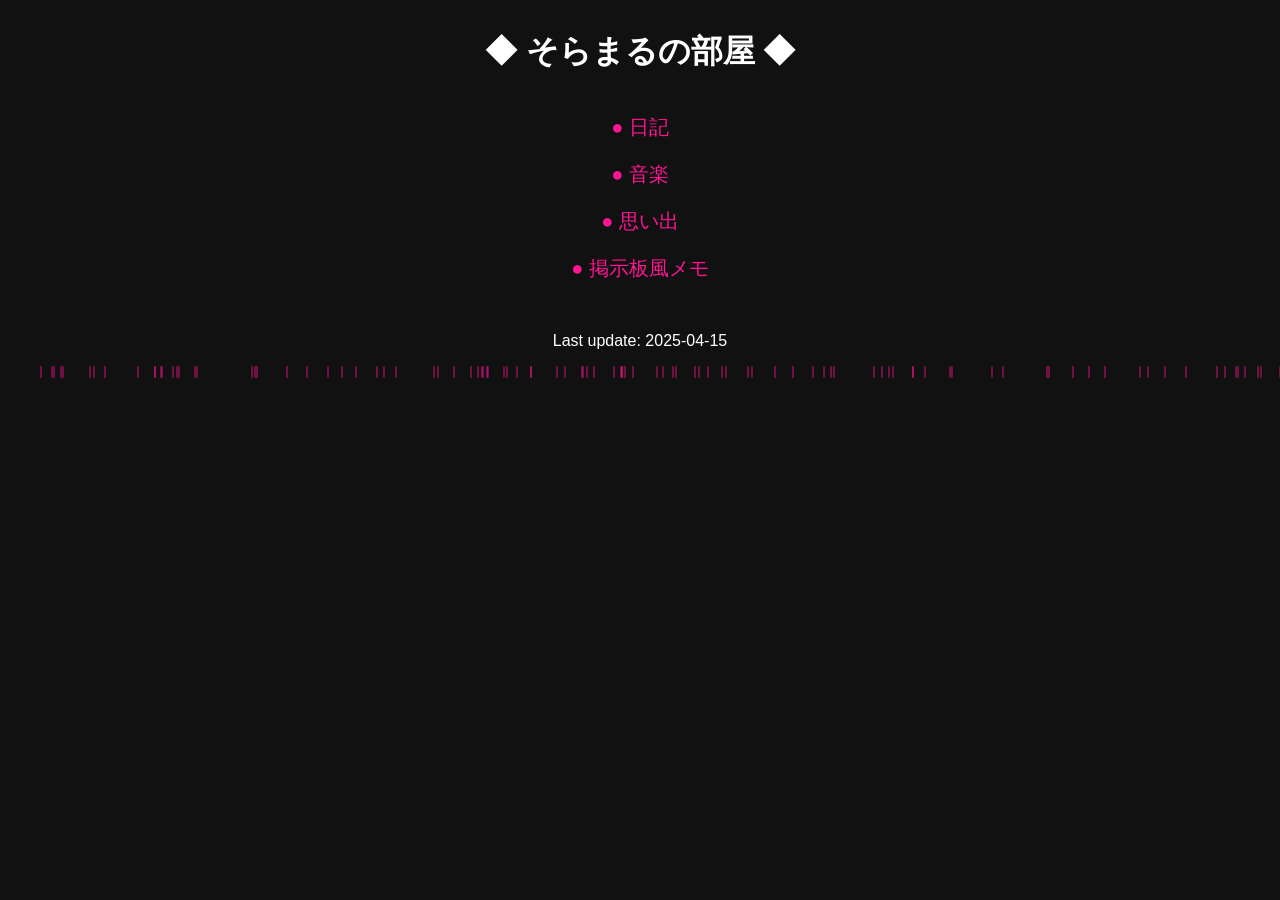
<file: index.html>
<!DOCTYPE html>
<html lang="ja">
<head>
  <meta charset="UTF-8">
  <title>そらまるの部屋</title>
  <link rel="stylesheet" href="style.css">
</head>
<body>
  <h1>◆ そらまるの部屋 ◆</h1>
  <ul>
    <li><a href="diary.html">● 日記</a></li>
    <li><a href="#">● 音楽</a></li>
    <li><a href="#">● 思い出</a></li>
    <li><a href="#">● 掲示板風メモ</a></li>
  </ul>
  <p>Last update: 2025-04-15</p>

  <script>
    for (let i = 0; i < 100; i++) {
      const drop = document.createElement("div");
      drop.className = "raindrop";
      drop.style.left = Math.random() * 100 + "vw";
      drop.style.animationDelay = Math.random() + "s";
      drop.style.animationDuration = (0.5 + Math.random()) + "s";
      document.body.appendChild(drop);
    }
  </script>
</body>
</html>
</file>
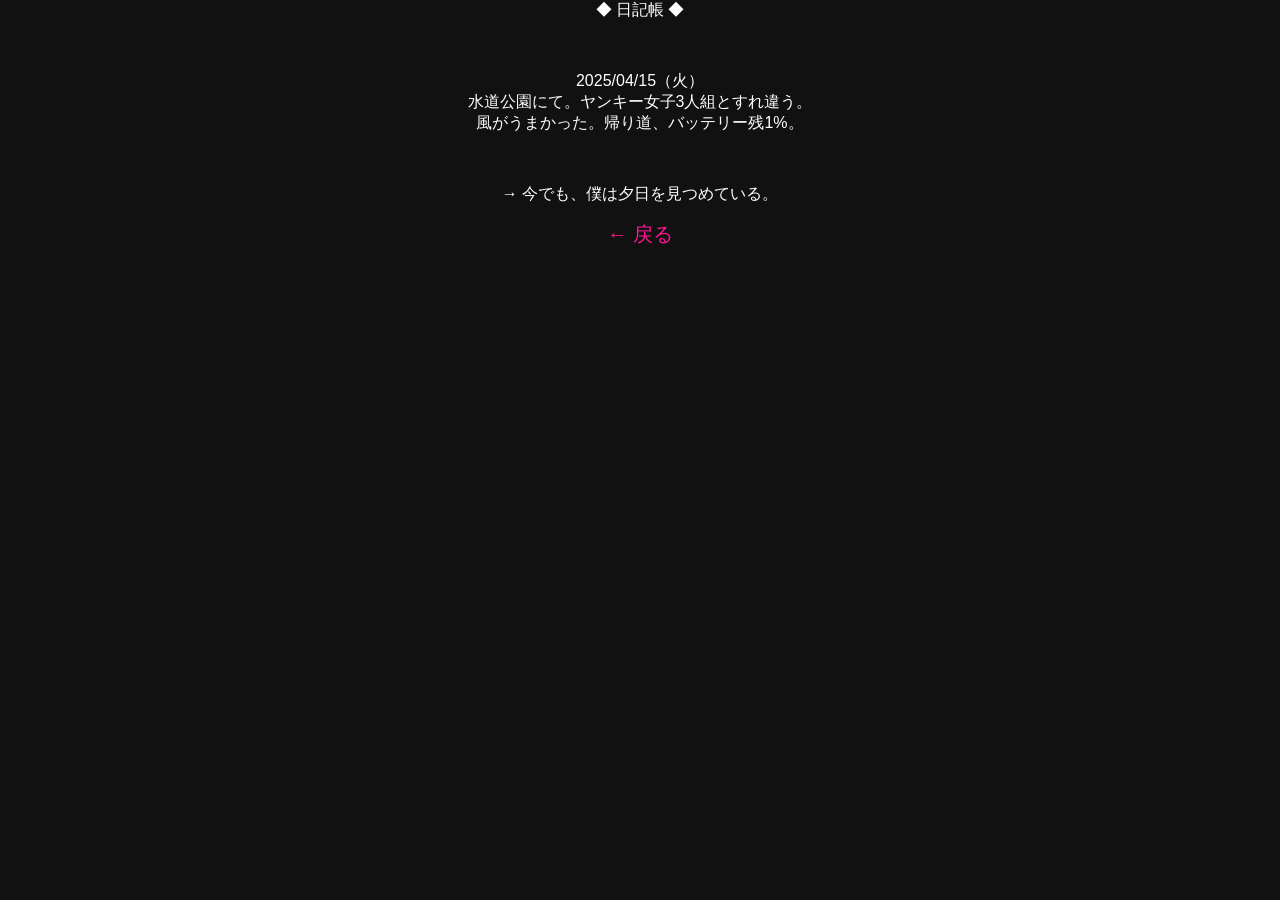
<file: diary.html>
<!DOCTYPE html>
<html lang="ja">
<head>
  <meta charset="UTF-8">
  <title>日記</title>
  <meta name="viewport" content="width=device-width, initial-scale=1.0">
  <link rel="stylesheet" href="style.css">
</head>
<body>
  <div class="header">◆ 日記帳 ◆</div>
  <div class="menu">
    <p>2025/04/15（火）<br>
    水道公園にて。ヤンキー女子3人組とすれ違う。<br>
    風がうまかった。帰り道、バッテリー残1%。</p>
    <p>→ 今でも、僕は夕日を見つめている。</p>
  </div>
  <div class="footer"><a href="index.html">← 戻る</a></div>
</body>
</html>
</file>
<file: style.css>
body {
  margin: 0;
  padding: 0;
  background: #111;
  color: white;
  font-family: 'Helvetica Neue', sans-serif;
  text-align: center;
  overflow: hidden;
}

h1 {
  color: white;
  margin-top: 30px;
}

ul {
  list-style-type: none;
  padding: 0;
  margin-top: 40px;
}

li {
  margin: 20px 0;
}

a {
  color: deeppink;
  font-size: 20px;
  text-decoration: none;
  animation: flash 1.5s infinite;
}

@keyframes flash {
  0%, 100% { opacity: 1; }
  50% { opacity: 0.2; }
}

p {
  margin-top: 50px;
  font-size: 16px;
}

.raindrop {
  position: absolute;
  width: 2px;
  height: 12px;
  background: deeppink;
  animation: fall linear infinite;
  opacity: 0.4;
  border-radius: 1px;
}

@keyframes fall {
  0% {
    transform: translateY(-20px);
    opacity: 0.5;
  }
  100% {
    transform: translateY(100vh);
    opacity: 0;
  }
}
</file>
